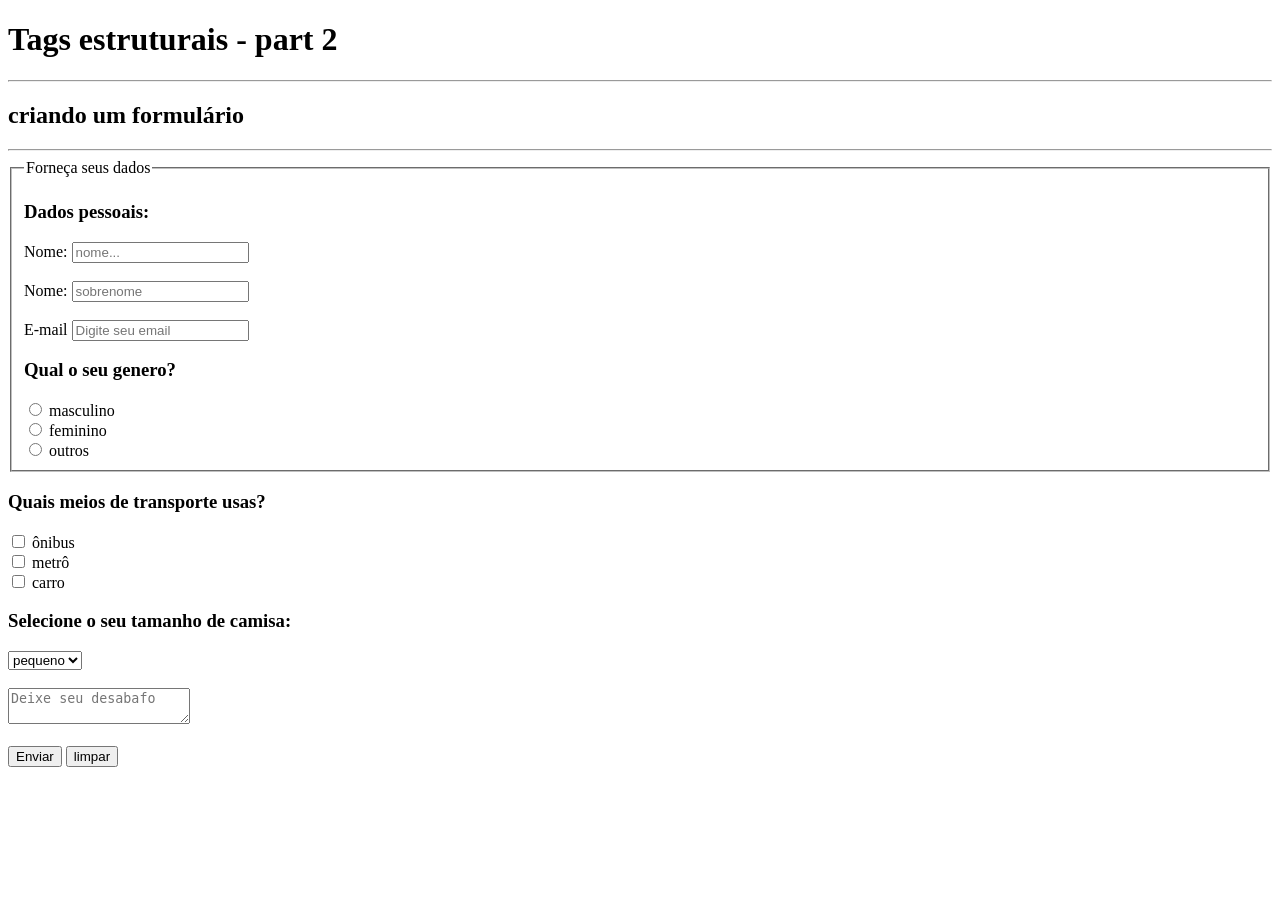
<file: html/formularios.html>
<!DOCTYPE html>
<html lang="pt-br">
<head>
    <meta charset="UTF-8">
    <meta name="viewport" content="width=device-width, initial-scale=1.0">
    <title>formularios</title>
</head>
<body>

    <h1>Tags estruturais - part 2</h1>

    <hr>

    <h2>criando um formulário</h2>

    <hr>

    <form action="" method="get">

        <fieldset>

            <legend>Forneça seus dados</legend>

            <h3>Dados pessoais: </h3>

            <label for="nome">Nome: </label>
            <input type="text" name="nome" id="nome" required placeholder="nome..."> <br><br>

            <label for="nome">Nome: </label>
            <input type="text" name="sobrenome" id="nome" required placeholder="sobrenome"> <br><br>

            <label for="email">E-mail</label>
            <input type="email" name="email" id="email" placeholder="Digite seu email">

            <h3>Qual o seu genero?</h3>

        <!-- usando radio -->

            <input type="radio" name="genero" value="masculino" id="masculino" required> <!--da opções para o usuario selecionar uma delas -->
            <label for="masculino">masculino</label> <br>

            <input type="radio" name="genero" value="masculino" id="feminino" required> <!--da opções para o usuario selecionar uma delas -->
            <label for="feminino">feminino</label> <br>

            <input type="radio" name="genero" value="masculino" id="outros" required> <!--da opções para o usuario selecionar uma delas -->
            <label for="outros">outros</label> <br>

        </fieldset>



        <h3>Quais meios de transporte usas?</h3>



        <input type="checkbox" name="transportes" id="" value="onibus">
        <label for="onibus">ônibus</label> <br>

        <input type="checkbox" name="transportes" id="" value="metro">
        <label for="onibus">metrô</label> <br>

        <input type="checkbox" name="transportes" id="" value="carro">
        <label for="onibus">carro</label> <br>

        <!-- usando checkbox -->


        <h3>Selecione o seu tamanho de camisa: </h3>

        <select name="tamanho" id="tamanho">
            <option value="pequeno">pequeno</option>

            <option value="medio">medio</option>

            <option value="grande">grande</option>
        </select> 

        <br><br>

        <!-- usando select -->

        <textarea name="opniao" id="opiniao" placeholder="Deixe seu desabafo"></textarea>

        <!-- usando textarea -->

        <br><br>

        <button type="submit">Enviar</button>
        <button type="reset">limpar</button>

        <!-- usando button -->
    </form>


</body>
</html>
</file>
